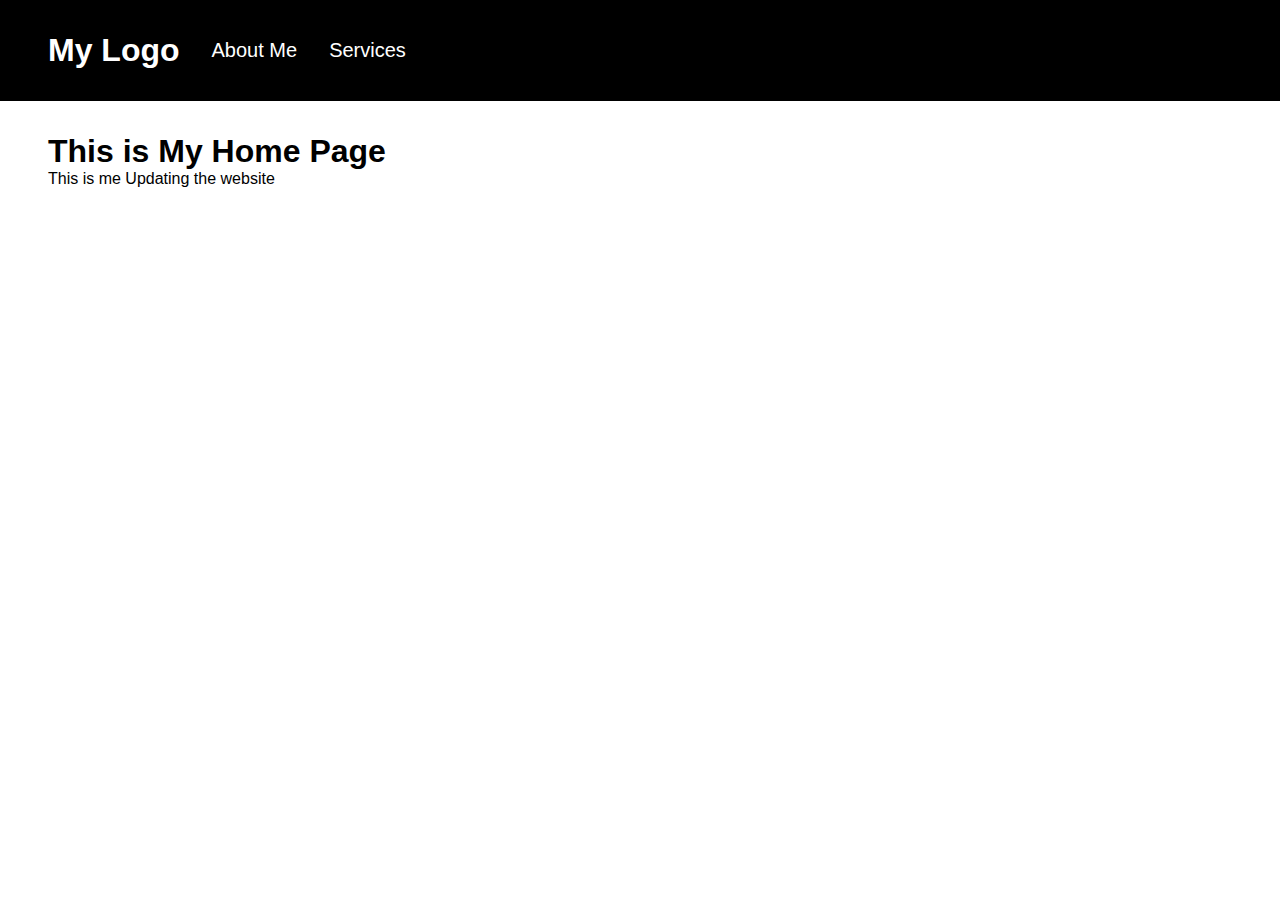
<file: index.html>
<!DOCTYPE html>
<html lang="en">
  <head>
    <meta charset="UTF-8" />
    <meta http-equiv="X-UA-Compatible" content="IE=edge" />
    <meta name="viewport" content="width=device-width, initial-scale=1.0" />
    <title>Hosting on Netlify</title>
    <link rel="stylesheet" href="style.css" />
  </head>
  <body>
    <nav>
      <a href="./index.html" class="logo">My Logo</a>
      <a href="./about.html" class="link">About Me</a>
      <a href="./services.html" class="link">Services</a>
    </nav>
    <main>
      <h1>This is My Home Page</h1>
      <p>This is me Updating the website</p>
    </main>
  </body>
</html>
</file>
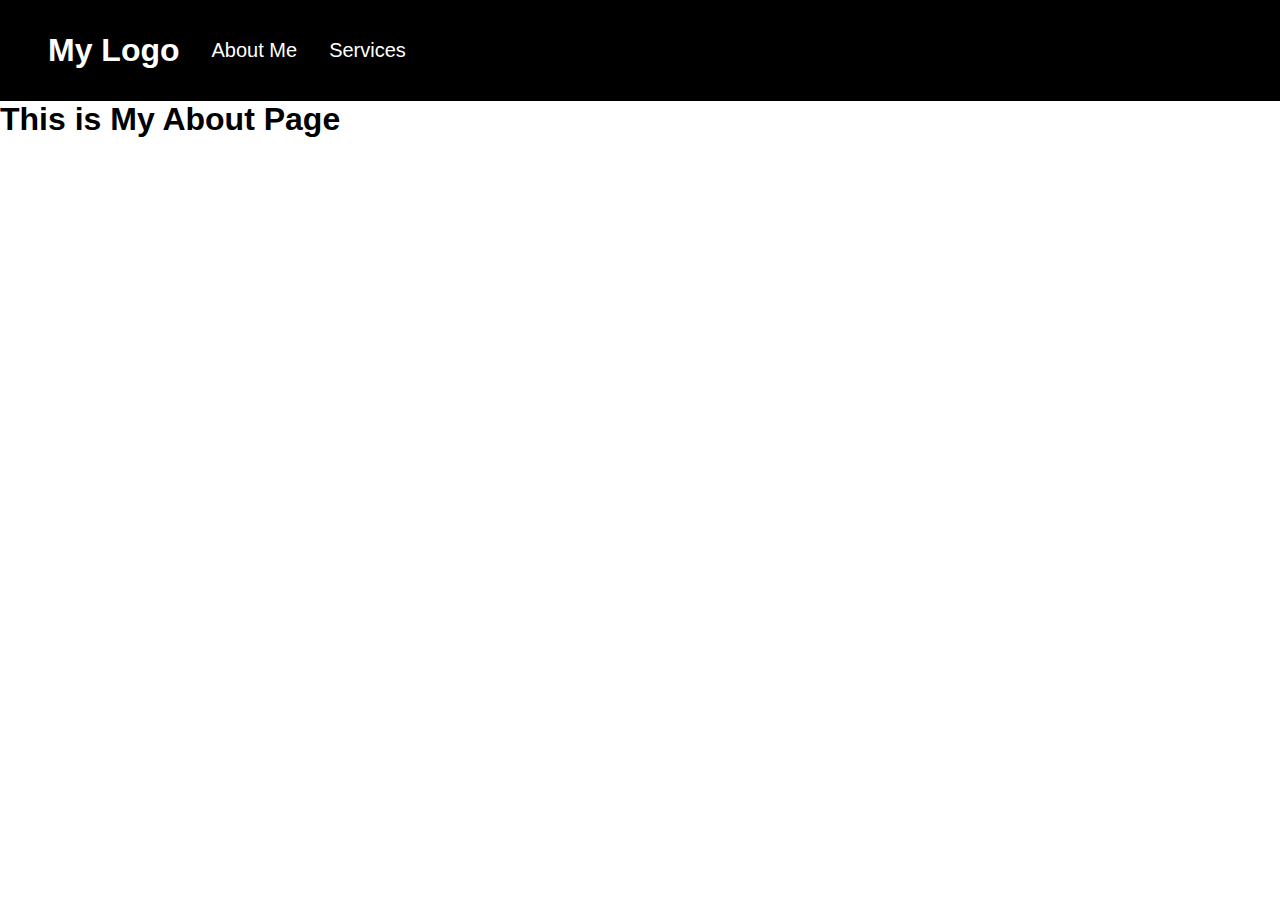
<file: about.html>
<!DOCTYPE html>
<html lang="en">
  <head>
    <meta charset="UTF-8" />
    <meta http-equiv="X-UA-Compatible" content="IE=edge" />
    <meta name="viewport" content="width=device-width, initial-scale=1.0" />
    <title>Hosting on Netlify</title>
    <link rel="stylesheet" href="style.css" />
  </head>
  <body>
    <nav>
      <a href="./index.html" class="logo">My Logo</a>
      <a href="./about.html" class="link">About Me</a>
      <a href="./services.html" class="link">Services</a>
    </nav>
    <h1>This is My About Page</h1>
  </body>
</html>
</file>
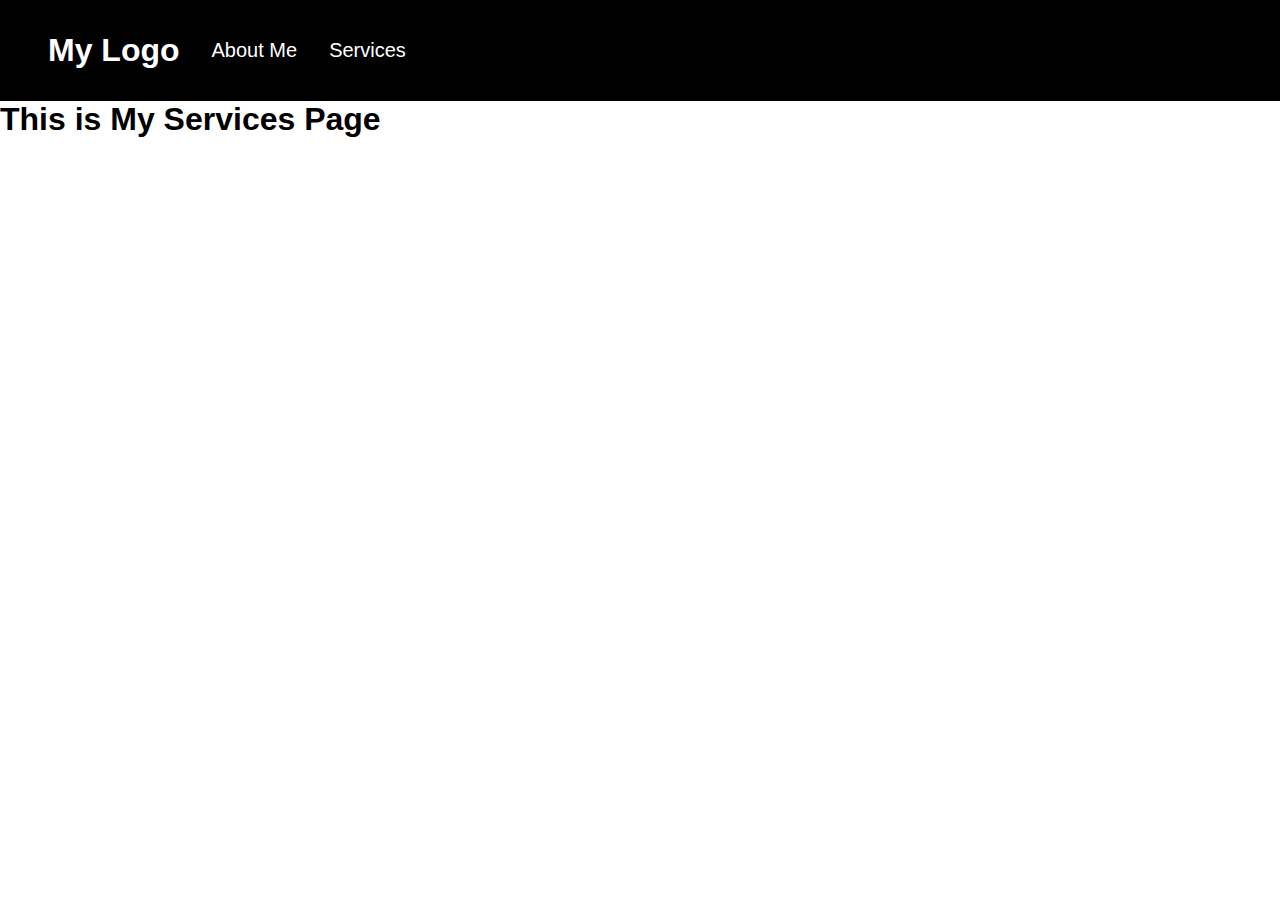
<file: services.html>
<!DOCTYPE html>
<html lang="en">
  <head>
    <meta charset="UTF-8" />
    <meta http-equiv="X-UA-Compatible" content="IE=edge" />
    <meta name="viewport" content="width=device-width, initial-scale=1.0" />
    <title>Hosting on Netlify</title>
    <link rel="stylesheet" href="style.css" />
  </head>
  <body>
    <nav>
      <a href="./index.html" class="logo">My Logo</a>
      <a href="./about.html" class="link">About Me</a>
      <a href="./services.html" class="link">Services</a>
    </nav>
    <h1>This is My Services Page</h1>
  </body>
</html>
</file>
<file: style.css>
* {
  margin: 0;
  padding: 0;
  box-sizing: border-box;
  font-family: "Segoe UI", Tahoma, Geneva, Verdana, sans-serif;
}
main {
  padding: 2rem 3rem;
}

a {
  font-size: 20px;
  text-decoration: none;
  color: white;
}
a:hover {
  color: blue;
  text-decoration: underline;
}
.logo {
  font-size: 2rem;
  font-weight: 600;
}
nav {
  background-color: black;
  padding: 2rem 3rem;
  display: flex;
  align-items: center;
  gap: 2rem;
}
</file>
